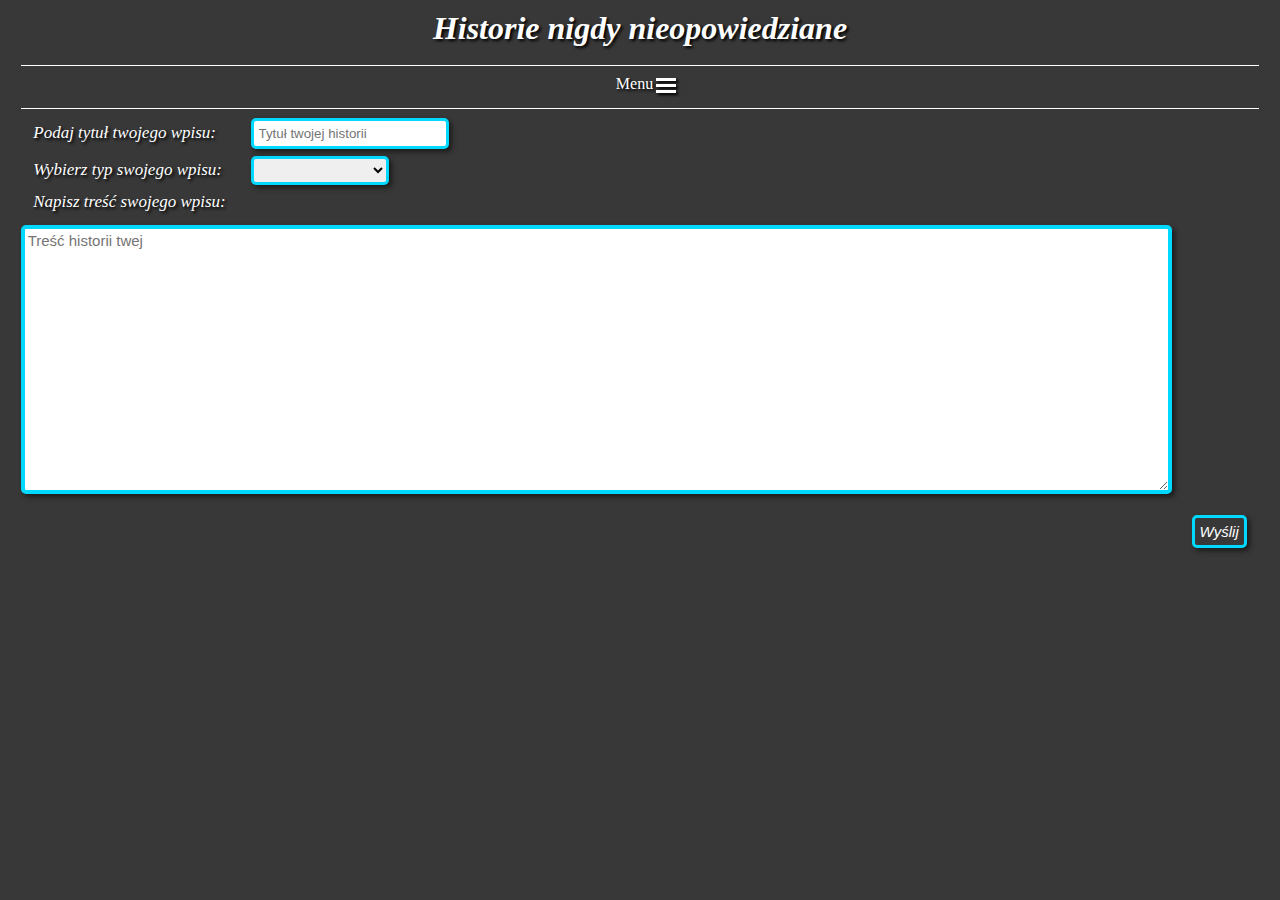
<file: index.html>
<!DOCTYPE html>

<head>
    <meta charset="utf-8">
    <meta name="viewport" content="width=device-width">
    <link rel="shortcut icon" href="flavicon.ico">
    <link href="style/container.css" rel="stylesheet" type="text/css" />
    <link href="style/start_page.css" rel="stylesheet" type="text/css" />
    <link href="style/main.css" rel="stylesheet" type="text/css" />
    <script type=text/javascript src="main.js"></script>
    <script src="https://ajax.googleapis.com/ajax/libs/jquery/3.6.0/jquery.min.js"></script>
    <title>Strona główna | Historie nigdy nieopowiedziane</title>

    <a href="/">
        <h1 id="nagłówek">Historie nigdy nieopowiedziane</h1>
    </a>
    <svg>
        <line x1="0" y1="0" x2="100%" y2="0" style="stroke:white;stroke-width:2" />
    </svg>
    <div id="container">
        <div id="menu-bar" onclick="change_menu()">
            <p class="menu-title" id="menu-title">Menu</p>
            <div class="menu-title" id="menu-button">
                <div class="menu-button"></div>
                <div class="menu-button"></div>
                <div class="menu-button"></div>
            </div>
        </div>
        <ol id="menu-elements">
            <li><a id="main" href="/">Strona główna</a></li>
            <li><a id="about" href="/about.html">O projekcie</a></li>
            <li><a id="last_post" href="">Ostatnio udostępniony wpis</a></li>
            <li><a id="stories" href="/stories.html">Przysłane historie</a></li>
            <li><a id="facebook" href="https://www.facebook.com/Historie-Nigdy-Nieopowiedziane-125456206390865">Facebook</a></li>
            <li><a id="instagram" href="https://www.instagram.com/historie.nigdy.nieopowiedziane/">Instagram</a></li>
            <li><a id="source" href="https://github.com/Nieopowiedziane/nieopowiedziane.github.io">Kod źródłowy</a>
            </li>
        </ol>
    </div>
    <svg>
        <line x1="0" y1="0" x2="100%" y2="0" style="stroke:white;stroke-width:2" />
    </svg>
</head>

<body>
    <div id="title_div">
        <label for='story-title'>Podaj tytuł twojego wpisu: </label>
        <input name="story-title" type="text" placeholder="Tytuł twojej historii" class="data-in" required>
    </div>
    <div id="select-div">
        <label for="story-category">Wybierz typ swojego wpisu:</label>
        <select name="story-category" id="category" class="data-in" required>
            <option value=""></option>
        </select>
    </div>
    <div id="content_div">
        <label for='story-content'>Napisz treść swojego wpisu:</label>
        <br>
        <textarea id='story-area' class='data-in' name="story-content" placeholder="Treść historii twej" rows="15"
            cols="40" required></textarea>
    </div>
    <button id="submit" class="data-in buttons" type="submit">Wyślij</button>
    </div>
    <script src="send_post.js"></script>

</body>

</html>
</file>
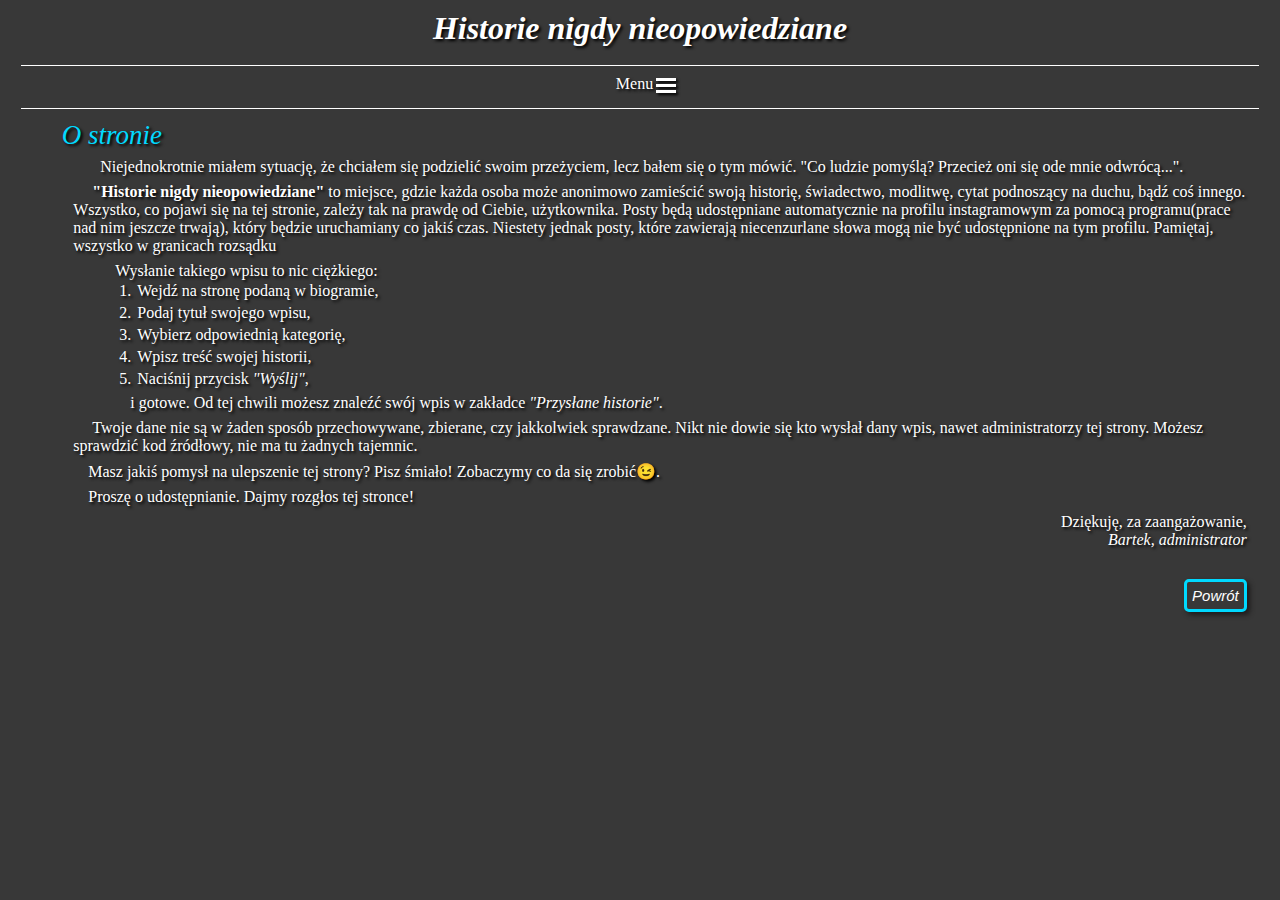
<file: about.html>
<!DOCTYPE html>

<head>
    <meta charset="utf-8">
    <meta name="viewport" content="width=device-width">
    <link rel="shortcut icon" href="flavicon.ico">
    <link href="style/container.css" rel="stylesheet" type="text/css" />
    <link href="style/posts.css" rel="stylesheet" type="text/css" />
    <link href="style/main.css" rel="stylesheet" type="text/css" />
    <script type=text/javascript src="main.js"></script>
    <title>O stronie | Historie nigdy nieopowiedziane</title>

    <a href="/">
        <h1 id="nagłówek">Historie nigdy nieopowiedziane</h1>
    </a>
    <svg>
        <line x1="0" y1="0" x2="100%" y2="0" style="stroke:white;stroke-width:2" />
    </svg>
    <div id="container">
        <div id="menu-bar" onclick="change_menu()">
            <p class="menu-title" id="menu-title">Menu</p>
            <div class="menu-title" id="menu-button">
                <div class="menu-button"></div>
                <div class="menu-button"></div>
                <div class="menu-button"></div>
            </div>
        </div>
        <ol id="menu-elements">
            <li><a id="main" href="/">Strona główna</a></li>
            <li><a id="about" href="/about.html">O projekcie</a></li>
            <li><a id="last_post" href="">Ostatnio udostępniony wpis</a></li>
            <li><a id="stories" href="/stories.html">Przysłane historie</a></li>
            <li><a id="facebook" href="https://www.facebook.com/Historie-Nigdy-Nieopowiedziane-125456206390865">Facebook</a></li>
            <li><a id="instagram" href="https://www.instagram.com/historie.nigdy.nieopowiedziane/">Instagram</a></li>
            <li><a id="source" href="https://github.com/Nieopowiedziane/nieopowiedziane.github.io">Kod źródłowy</a>
            </li>
        </ol>
    </div>
    <svg>
        <line x1="0" y1="0" x2="100%" y2="0" style="stroke:white;stroke-width:2" />
    </svg>
</head>

<body>
    <dl class='data-out'>
        <dt id="story-title">&nbsp; O stronie</dt>
        <dd id="story-content">
            <p>&nbsp;&nbsp; Niejednokrotnie miałem sytuację, że chciałem się podzielić swoim przeżyciem, lecz bałem się
                o tym mówić. "Co ludzie pomyślą? Przecież oni się ode mnie odwrócą...".</p>
            <p><strong>&nbsp;"Historie&nbsp;nigdy&nbsp;nieopowiedziane"</strong> to miejsce, gdzie każda osoba może
                anonimowo zamieścić swoją historię, świadectwo, modlitwę, cytat podnoszący na duchu, bądź coś innego.
                Wszystko, co pojawi się na tej stronie, zależy tak na prawdę od Ciebie, użytkownika. Posty będą
                udostępniane automatycznie na profilu instagramowym za pomocą programu(prace nad nim jeszcze trwają),
                który będzie uruchamiany co jakiś czas. Niestety jednak posty, które zawierają niecenzurlane słowa mogą
                nie być udostępnione na tym profilu. Pamiętaj, wszystko w granicach rozsądku</p>

            <ul id="lista" style="list-style:decimal;">Wysłanie takiego wpisu to nic ciężkiego:
                <li class="el">Wejdź na stronę podaną w biogramie,</li>
                <li class="el">Podaj tytuł swojego wpisu,</li>
                <li class="el">Wybierz odpowiednią kategorię,</li>
                <li class="el">Wpisz treść swojej historii,</li>
                <li class="el">Naciśnij przycisk <em>"Wyślij"</em>,</li>
                <p style="margin-top: 4px;">i gotowe. Od tej chwili możesz znaleźć swój wpis w zakładce <em>"Przysłane
                        historie"</em>.</p>
            </ul>

            <p>&nbsp;Twoje dane nie są w żaden sposób przechowywane, zbierane, czy jakkolwiek sprawdzane. Nikt nie dowie
                się kto wysłał dany wpis, nawet administratorzy tej strony. Możesz sprawdzić kod źródłowy, nie ma tu
                żadnych tajemnic.</p>
            <p>Masz jakiś pomysł na ulepszenie tej strony? Pisz śmiało! Zobaczymy co da się zrobić😉.</p>
            <p>Proszę o udostępnianie. Dajmy rozgłos tej stronce!</p>
            <p style="text-align:right">Dziękuję, za zaangażowanie,<br><em>Bartek, administrator</em>
            </p>
        </dd>
    </dl>
        <button id='go_back' class="data-in buttons">Powrót</button>
    <script>
        function change_padding() {
            document.getElementById('lista').style.marginLeft = "2px";
            elements = document.getElementsByClassName('el')
            for (var a = 0; a < elements.length; a++) {
                elements[a].style.marginLeft = "20px"
            }
            console.log("Done it!");
        }
        window.onload = change_padding()
    </script>
</body>

</html>
</file>
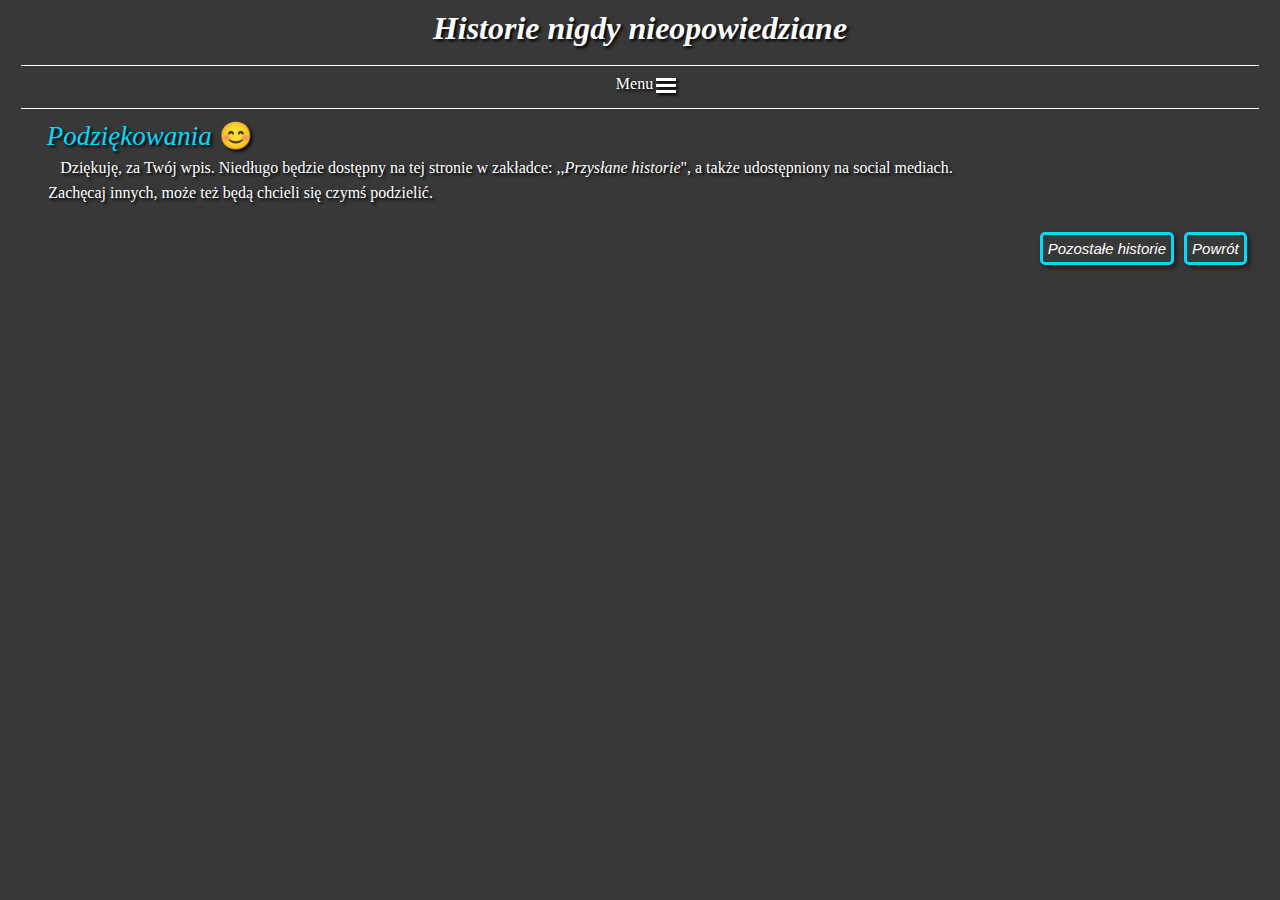
<file: post.html>
<!DOCTYPE html>

<head>
    <meta charset="utf-8">
    <meta name="viewport" content="width=device-width">
    <link rel="shortcut icon" href="flavicon.ico">
    <link href="style/container.css" rel="stylesheet" type="text/css" />
    <link href="style/start_page.css" rel="stylesheet" type="text/css" />
    <link href="style/main.css" rel="stylesheet" type="text/css" />
    <script type=text/javascript src="main.js"></script>
    <script src="https://ajax.googleapis.com/ajax/libs/jquery/3.6.0/jquery.min.js"></script>
    <title>Dziękuję, za podesłanie historii | Historie nigdy nieopowiedziane</title>

    <a href="/">
        <h1 id="nagłówek">Historie nigdy nieopowiedziane</h1>
    </a>
    <svg>
        <line x1="0" y1="0" x2="100%" y2="0" style="stroke:white;stroke-width:2" />
    </svg>
    <div id="container">
        <div id="menu-bar" onclick="change_menu()">
            <p class="menu-title" id="menu-title">Menu</p>
            <div class="menu-title" id="menu-button">
                <div class="menu-button"></div>
                <div class="menu-button"></div>
                <div class="menu-button"></div>
            </div>
        </div>
        <ol id="menu-elements">
            <li><a id="main" href="/">Strona główna</a></li>
            <li><a id="about" href="/about.html">O projekcie</a></li>
            <li><a id="last_post" href="">Ostatnio udostępniony wpis</a></li>
            <li><a id="stories" href="/stories.html">Przysłane historie</a></li>
            <li><a id="facebook" href="https://www.facebook.com/Historie-Nigdy-Nieopowiedziane-125456206390865">Facebook</a></li>
            <li><a id="instagram" href="https://www.instagram.com/historie.nigdy.nieopowiedziane/">Instagram</a></li>
            <li><a id="source" href="https://github.com/Nieopowiedziane/nieopowiedziane.github.io">Kod źródłowy</a>
            </li>
        </ol>
    </div>
    <svg>
        <line x1="0" y1="0" x2="100%" y2="0" style="stroke:white;stroke-width:2" />
    </svg>
</head>

<body>
    <dl class='data-out'>
        <dt id="story-title">&nbsp; Podziękowania <span style="font-style: normal;">😊</span></span></dt>
        <p id="story-content">&nbsp;&nbsp; Dziękuję, za Twój wpis. Niedługo będzie dostępny na tej stronie w zakładce:
            ,,<em>Przysłane historie</em>", a także udostępniony na social mediach.</p>
        <p>Zachęcaj innych, może też będą chcieli się czymś podzielić.</p>
    </dl>
    <button id='go_back' class="data-in buttons">Powrót</button>
    <a href='/stories.html'>
        <button id='stories-button' class="data-in buttons">Pozostałe historie</button>
    </a>
</body>

</html>
</file>
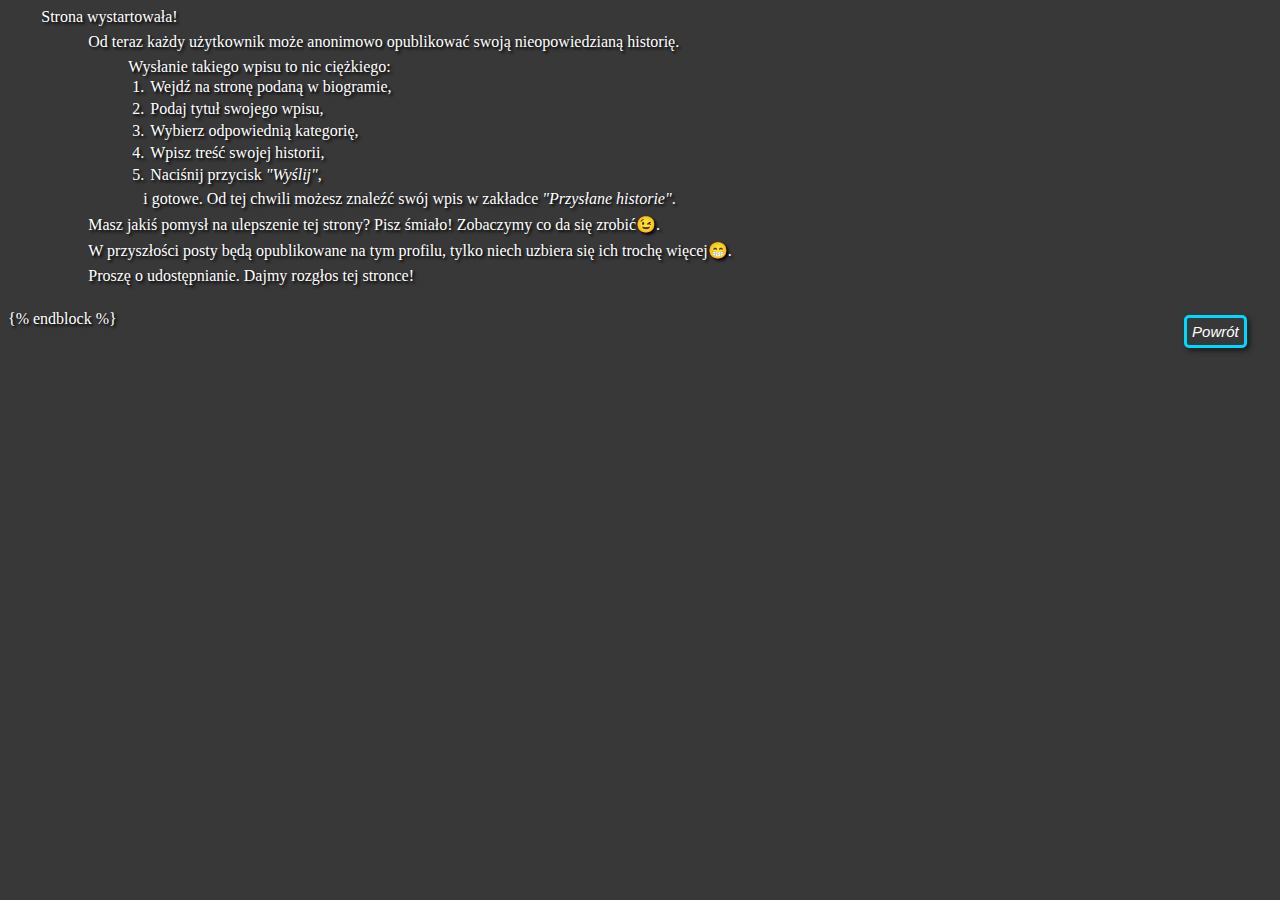
<file: welcome_post.html>
<head>
    <meta charset="utf-8">
    <meta name="viewport" content="width=device-width">
    <link rel="shortcut icon" href="favicon.ico">
    <link href="style/container.css" rel="stylesheet" type="text/css" />
    <link href="style/main.css" rel="stylesheet" type="text/css" />
    <script type=text/javascript src="main.js"></script>
    <title>Strona powitalna | Historie nigdy nieopowiedziane</title>

</head>

<body>
    <dl class='data-out'>
        <dt id="story-title">&nbsp; Strona wystartowała!</dt>
        <dd id="story-content">
            <p>Od teraz każdy użytkownik może anonimowo opublikować swoją nieopowiedzianą historię.</p>
            <ul id="lista" style="list-style:decimal;">Wysłanie takiego wpisu to nic ciężkiego:
                <li class="el">Wejdź na stronę podaną w biogramie,</li>
                <li class="el">Podaj tytuł swojego wpisu,</li>
                <li class="el">Wybierz odpowiednią kategorię,</li>
                <li class="el">Wpisz treść swojej historii,</li>
                <li class="el">Naciśnij przycisk <em>"Wyślij"</em>,</li>
                <p style="margin-top: 4px;">i gotowe. Od tej chwili możesz znaleźć swój wpis w zakładce <em>"Przysłane
                        historie"</em>.</p>
            </ul>

            <p>Masz jakiś pomysł na ulepszenie tej strony? Pisz śmiało! Zobaczymy co da się zrobić😉.</p>
            <p>W przyszłości posty będą opublikowane na tym profilu, tylko niech uzbiera się ich trochę więcej😁.</p>
            <p>Proszę o udostępnianie. Dajmy rozgłos tej stronce!</p>
        </dd>
    </dl>

    <button id='go_back' class="data-in buttons">Powrót</button>
</body>
<script>
    function change_padding() {
        document.getElementById('lista').style.marginLeft = "15px";
        elements = document.getElementsByClassName('el')
        for (var a = 0; a < elements.length; a++) {
            elements[a].style.marginLeft = "20px"
        }
        console.log("Done it!");
    }
    window.onload = change_padding()
</script>
{% endblock %}
</file>
<file: style/container.css>
/* Nagłówek */
#nagłówek {
    color: white;
    margin: 10px;
    font-style: italic;
    text-align: center;
}

#nagłówek:hover {
    color: #ffffffbd;
}

svg {
    margin-top: 5.5px;
    margin-bottom: 5.5px;
    margin-left: 1%;
    margin-right: 1%;
    width: 98%;
    height: 1px;
}


/* Container, menu*/
#menu-bar{
    cursor: pointer;
    color:white;
}

#menu-bar:hover{
    filter:brightness(80%);
}

ol {
    list-style: none;
}

#container {
    margin-top: auto;
    text-align: center;
    margin-left: 4%;
    width: 92%;
    text-shadow: black 2px 2px 3px;
}

#menu-bar {
    display: inline-block;
    margin: 0 auto;
}

.menu-button {
    height: 3px;
    min-width: 20px;
    background-color: white; 
    margin: 3px;
    box-shadow: black 2px 2px 3px;
}

.menu-title {
    float: left;
    margin: 0px;
}

#menu-elements {
    display: none;
    padding: 0px;
    margin: 0 auto;
    width: auto;
}

#menu-elements > li {
    border-top: #00d9ff 2px solid;
    padding: 8px;
}

#menu-elements > li:first-child {
    border-top: none;
    padding: 4px;
}
</file>
<file: style/start_page.css>
#story-title, #title-href{
    color: #00d9ff;
    font-size: 27px;
    font-style: italic;
}

#story-area {
    margin: 1%;
    font-family: Arial;
    font-size: 15px;
    border-width: 4px;
    padding: 3px;
    width: 90%;
    height: 60%;
}

select {
    padding: 3px;
}

input {
    margin-left: 5px;
    padding: 5px;
    padding-right: 10px;
}

label {
    color: white;
    font-style: italic;
    margin: 2%;
    font-size: 17px;
}

#title_div, #select-div {
    margin-bottom: 7px;
}
</file>
<file: style/main.css>
:root{
    --story-links-size: 20px;  /* Rozmiar czcionki linków */
    --story-category-size: 15px; /* Rozmiar czcionki kategorii przy linkach*/
    --link-hover-color: #47c2c2;
    --category-color: #00ffb3af;
}

html{
    background-color: #383838;
    text-shadow: black 2px 2px 3px;
    color: white;
    margin-bottom: 20px;
    min-width: 400px;
}

*{
    transition: color .2s, border .15s;
}

/* Menu i hiperłącza */
a {
    color: white;
    text-decoration: none !important; 
}

a:hover{
    color: var(--link-hover-color);
}

li{
    padding: 2px;
}

p {
    margin-bottom: 7px;
    margin-top: 7px;
    text-indent: 15px;
}

/* takie jakby mocne body, ale bez przycisku */
.data-out { 
    margin: 2%;
    margin-top: 2px;
}

/* pola do wpisywania i przyciski */
.data-in:active, .data-in:hover {
    border-color: #006680;
}

.data-in {
    border:  3.5px solid;
    box-shadow: rgb(29, 28, 28) 3px 3px 5px;
    border-color: #00d9ff;
    border-radius: 5px;
    color: black;
}

/*  Przyciski  */
.buttons {
    margin-right: 2%;
    float: right;
    right: 5%;
    color: white;
    background-color: #383838;
    font-size: 15px;
    padding: 5px;
    font-style: italic;
    margin-top: 5px;
}

#stories-button { /* "Powrót do historii */
    margin-right: 10px;
}


/*  Logi  */
#output {
    color: #61be15;
    background-color: black;
    padding: 2px 5px;
    opacity: 90%;
    width: 97%;
    max-height: 60px;
    overflow: auto;
    z-index: 3;
    padding-left: 2px;
    
    position: fixed;
    bottom: 14px;
}

#output > p::before{
    content: "> ";
}
#output > p{
    margin: 2px 0px;
    text-indent: none;
}
</file>
<file: style/posts.css>
/* Kontener na date-div */
#div-with-dates {
  display: flex;
  margin-top: 10px;
  flex-flow: row-reverse wrap-reverse;
}

/* Div z linkami do postów */
.date-div {
  position: relative;
  /* border: 2px solid grey; */
  flex-grow: 1;
  min-width: fit-content;
  margin: 10px 0;
  flex-basis: 50%;
}

/* Tytuł diva, data */
.story-date {
  color: #2ee4d5;
  font-size: 23px;
  padding: 0.2em;
  font-style: italic;
}

/* Lista */
.date-div dd {
  margin-left: 5px;
}

/* Lista linków do postu */
.date-div dd ul {
  display: flex;
  flex-direction: column-reverse;
  border-left: 2px solid #2ee4d5;
  margin: 0 1em;
  padding-left: 0.5em;
  list-style: none;
}

.story-link {
    font-size: var(--story-links-size);
    position: relative;
    padding-left: 15px;
  }
  /* hover dla linków zdefiniowany w main.css*/

li.story-link::before {
  content: "";
  position: absolute;
  left: 0;
  top: 10px;
  height: 5px;
  width: 5px;
  border: 1px solid #ffffff;
  border-width: 2px 2px 0 0;
  transform: rotate(45deg);
}

/* Kategorie postów */
.story-category::after {
  opacity: 73%;
  font-style: italic;
  color: var(--category-color);
  margin-left: 10px;
  content: "Kategoria: " attr(data-category);
}

.story-category:hover {
  opacity: 100%;
}

/* Kategoria przy linku */
.near-link::after {
  font-size: 15px;
}

/* Kategoria przy tytule */
.near-title::after {
  font-size: 17px;
}

#story-title,
#title-href {
  text-indent: 15px;
  color: #00d9ff;
  font-size: 27px;
  font-style: italic;
}

.story-content {
  font-size: 16px;
  margin: 0.5%;
  margin-top: 15px;
  font-family: Arial;
  text-indent: 15px;
}
</file>
